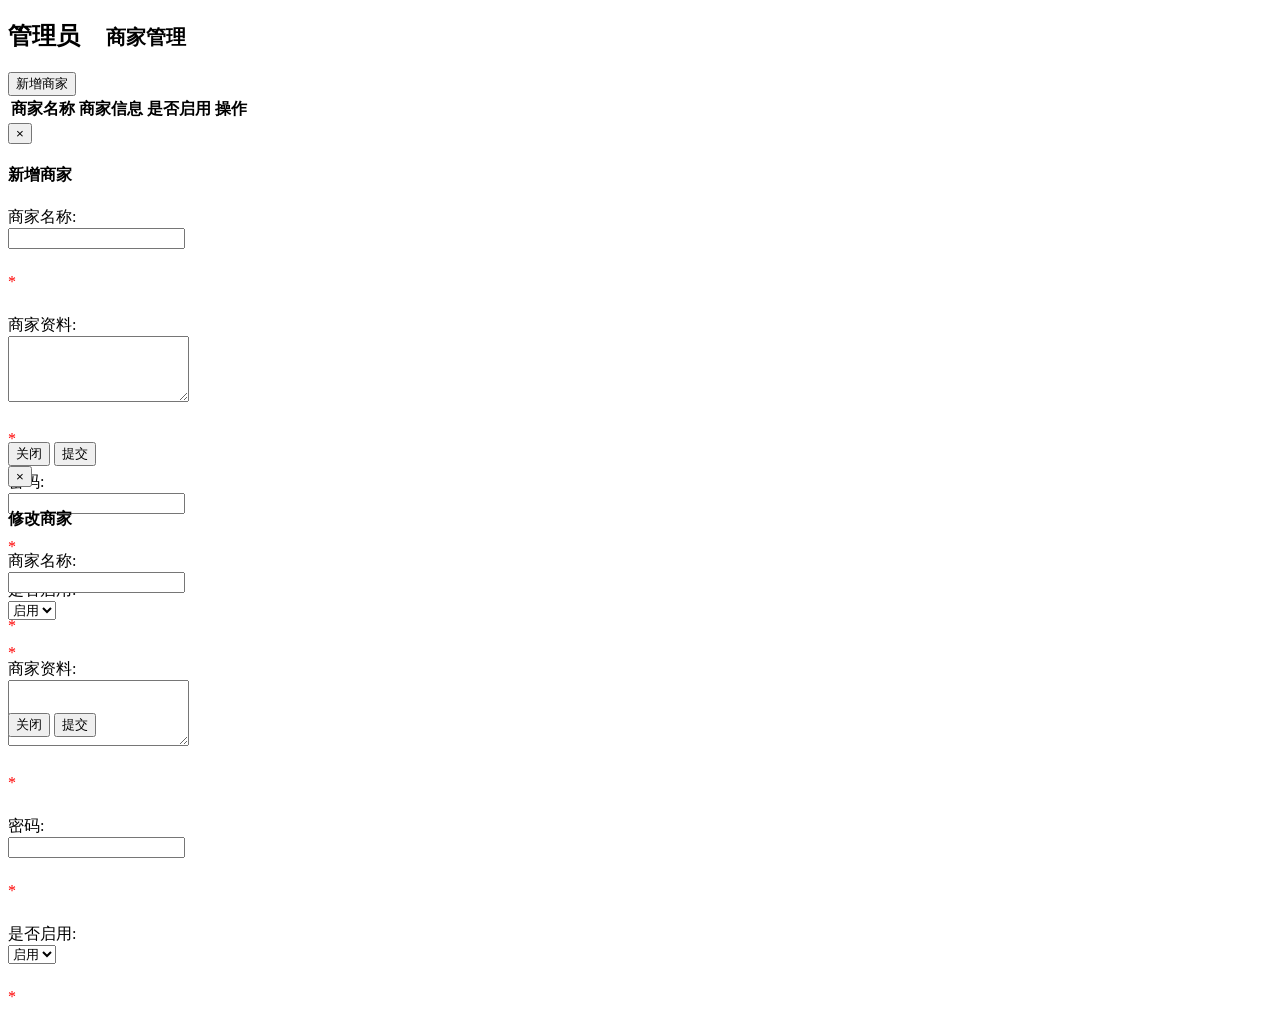
<file: templates/admin/merchant.html>
<!DOCTYPE html>
<html lang="en">
<html xmlns:th="http://www.thymeleaf.org">
<head th:include="common/common::commonCssHeader"></head>
<body>
<section class="content-header">
    <h1>管理员
        <small>&nbsp;&nbsp;&nbsp;&nbsp;商家管理</small>
    </h1>
</section>
<section class="content">
    <div class="box add">
        <!--新增按钮-->
        <button class="btn btn-sm btn-primary" data-toggle="modal" data-target="#addActivity">新增商家</button>
        <!--table-->
        <div class="box-right">
            <div class="table-responsive">
                <table id="showActivity" class="table text-nowrap table-bordered table-striped">
                    <thead>
                    <tr>
                        <th>商家名称</th>
                        <th>商家信息</th>
                        <th>是否启用</th>
                        <th>操作</th>
                    </tr>
                    </thead>
                </table>
            </div>
        </div>
        <!--新增模拟框-->
        <div class="modal fade" id="addActivity" tabindex="-1" role="dialog" aria-labelledby="myModalLabel"
             aria-hidden="true">
            <div class="modal-dialog">
                <div class="modal-content">
                    <div class="modal-header">
                        <button type="button" class="close" data-dismiss="modal" aria-hidden="true">&times;
                        </button>
                        <h4 class="modal-title">新增商家</h4>
                    </div>
                    <div class="modal-body" style="height: 235px">
                        <div class="form-group">
                            <label for="newName"
                                   class="col-md-3 control-label col-md-offset-1">商家名称:</label>
                            <div class="col-md-5">
                                <input
                                        type="text" class="form-control" id="newName" value=""
                                        name="addResourcePath">
                            </div>
                            <div class="col-md-3">
                                <p style="color: red; height: 34px; line-height: 34px;">*</p>
                            </div>
                        </div>
                        <div class="form-group">
                            <label for="newContent"
                                   class="col-md-3 control-label col-md-offset-1">商家资料:</label>
                            <div class="col-md-5">
                                <textarea class="form-control" id="newContent" rows="4"></textarea>
                            </div>
                            <div class="col-md-3">
                                <p style="color: red; height: 34px; line-height: 34px;">*</p>
                            </div>
                        </div>
                        <div class="form-group">
                            <label for="newPassword"
                                   class="col-md-3 control-label col-md-offset-1">密码:</label>
                            <div class="col-md-5">
                                <input
                                        type="text" class="form-control" id="newPassword" value=""
                                        name="addResourcePath">
                            </div>
                            <div class="col-md-3">
                                <p style="color: red; height: 34px; line-height: 34px;">*</p>
                            </div>
                        </div>
                        <div class="form-group">
                            <label for="newUse"
                                   class="col-md-3 control-label col-md-offset-1">是否启用:</label>
                            <div class="col-md-5">
                                <select id="newUse">
                                    <option value="1">启用</option>
                                    <option value="0">停用</option>
                                </select>
                            </div>
                            <div class="col-md-3">
                                <p style="color: red; height: 34px; line-height: 34px;">*</p>
                            </div>
                        </div>
                    </div>
                    <div class="modal-footer">
                        <button type="button" class="btn btn-default" data-dismiss="modal">关闭
                        </button>
                        <button type="button" class="btn btn-primary" onclick="addActivity()">提交</button>
                    </div>
                </div><!-- /.modal-content -->
            </div><!-- /.modal -->
        </div>
        <!--修改模拟框-->
        <div class="modal fade" id="upActivity" tabindex="-1" role="dialog" aria-labelledby="myModalLabel"
             aria-hidden="true">
            <div class="modal-dialog">
                <div class="modal-content">
                    <div class="modal-header">
                        <button type="button" class="close" data-dismiss="modal" aria-hidden="true">&times;
                        </button>
                        <h4 class="modal-title">修改商家</h4>
                        <input style="display: none" id="activityId">
                    </div>
                    <div class="modal-body" style="height: 162px">
                        <div class="form-group">
                            <label for="upName"
                                   class="col-md-3 control-label col-md-offset-1">商家名称:</label>
                            <div class="col-md-5">
                                <input
                                        type="text" class="form-control" id="upName">
                            </div>
                            <div class="col-md-3">
                                <p style="color: red; height: 34px; line-height: 34px;">*</p>
                            </div>
                        </div>
                        <div class="form-group">
                            <label for="upContent"
                                   class="col-md-3 control-label col-md-offset-1">商家资料:</label>
                            <div class="col-md-5">
                                <textarea class="form-control" id="upContent" rows="4"></textarea>
                            </div>
                            <div class="col-md-3">
                                <p style="color: red; height: 34px; line-height: 34px;">*</p>
                            </div>
                        </div>
                        <div class="form-group">
                            <label for="upPassword"
                                   class="col-md-3 control-label col-md-offset-1">密码:</label>
                            <div class="col-md-5">
                                <input
                                        type="text" class="form-control" id="upPassword" value=""
                                        name="addResourcePath">
                            </div>
                            <div class="col-md-3">
                                <p style="color: red; height: 34px; line-height: 34px;">*</p>
                            </div>
                        </div>
                        <div class="form-group">
                            <label for="upUse"
                                   class="col-md-3 control-label col-md-offset-1">是否启用:</label>
                            <div class="col-md-5">
                                <select id="upUse">
                                    <option value="1">启用</option>
                                    <option value="0">停用</option>
                                </select>
                            </div>
                            <div class="col-md-3">
                                <p style="color: red; height: 34px; line-height: 34px;">*</p>
                            </div>
                        </div>
                    </div>
                    <div class="modal-footer">
                        <button type="button" class="btn btn-default" data-dismiss="modal">关闭
                        </button>
                        <button type="button" class="btn btn-primary" onclick="upActivity()">提交</button>
                    </div>
                </div><!-- /.modal-content -->
            </div><!-- /.modal -->
        </div>
    </div>
</section>
<footer th:include="common/common::commonJsFooter"></footer>
</body>
<script>
    //字段
    var activityColumns = [
        {
            "data": "name",
            width: "20%",
        },
        {
            "data": "detail",
            width: "60%"
        }, {
            "data": "enable",
            width: "10%",
            render: function (data, type, full, meta) {
                if (data == 1) {
                    return "启用"
                }
                if (data == 0) {
                    return "停用"
                }

            }
        },
        {
            "data": "id",
            width: "10%",
            render: function (data, type, full, meta) {
                return '<a  href="#" class="qaEditALink" onclick="showUpdateActitity('
                    + JSON.stringify(full).replace(/"/g, '&quot;')
                    + ')">' + ' 修改</a>'
                    + '&nbsp;&nbsp;<a  href="#" class="qaEditALink" onclick="del(' + data
                    + ')">' + ' 删除</a>'
            }
        }];
    //地址
    var showTableUrl = "/user/page";
    var updateUrl = "/user/update";
    var delUrl = "/user/delete";
    var addUrl = "/user/save";
    $(function () {
        var param = {
            roleId: 1
        }
        //渲染
        loadPageData("showActivity", showTableUrl, activityColumns, param);
    })

    //添加
    function addActivity() {
        var param = {
            name: $("#newName").val(),
            detail: $("#newContent").val(),
            enable: $("#newUse").val(),
            password: $("#newPassword").val(),
            roleId: 1
        }
        var data = ajaxSendData(addUrl, param, false);
        if (data) {
            toastr.success('新增成功');
            //关闭新增模拟框
            $("#addActivity").modal("hide");
            //刷新表格
            reload("showActivity");
        }
    }

    //修改
    function upActivity() {
        var param = {
            id: $("#activityId").val(),
            name: $("#upName").val(),
            detail: $("#upContent").val(),
            enable: $("#upUse").val(),
            password: $("#upPassword").val(),
        }
        var data = ajaxSendData(updateUrl, param, false);
        if (data) {
            toastr.success('修改成功');
            //关闭新增模拟框
            $("#upActivity").modal("hide");
            //刷新表格
            reload("showActivity");
        }
    }

    //删除
    function del(id) {
        var param = {
            id: id
        }
        var data = ajaxSendData(delUrl, param, false);
        if (data) {
            toastr.success('删除成功');
            //刷新表格
            reload("showActivity");
        }
    }

    //打开修改模拟框页面
    function showUpdateActitity(data) {
        //回显
        $("#activityId").val(data.id);
        $("#upName").val(data.name);
        $("#upContent").val(data.detail);
        $('#upActivity').modal("show");
    }


    //新增模拟框关闭时
    $('#addActivity').on('hidden.bs.modal', function () {
        $("#newName").val("");
        $("#newContent").val("");
    })
    //修改模拟框关闭时
    $('#upActivity').on('hidden.bs.modal', function () {
        $("#activityId").val("");
        $("#upName").val("");
        $("#upContent").val("");
    })
</script>
</html>
</file>
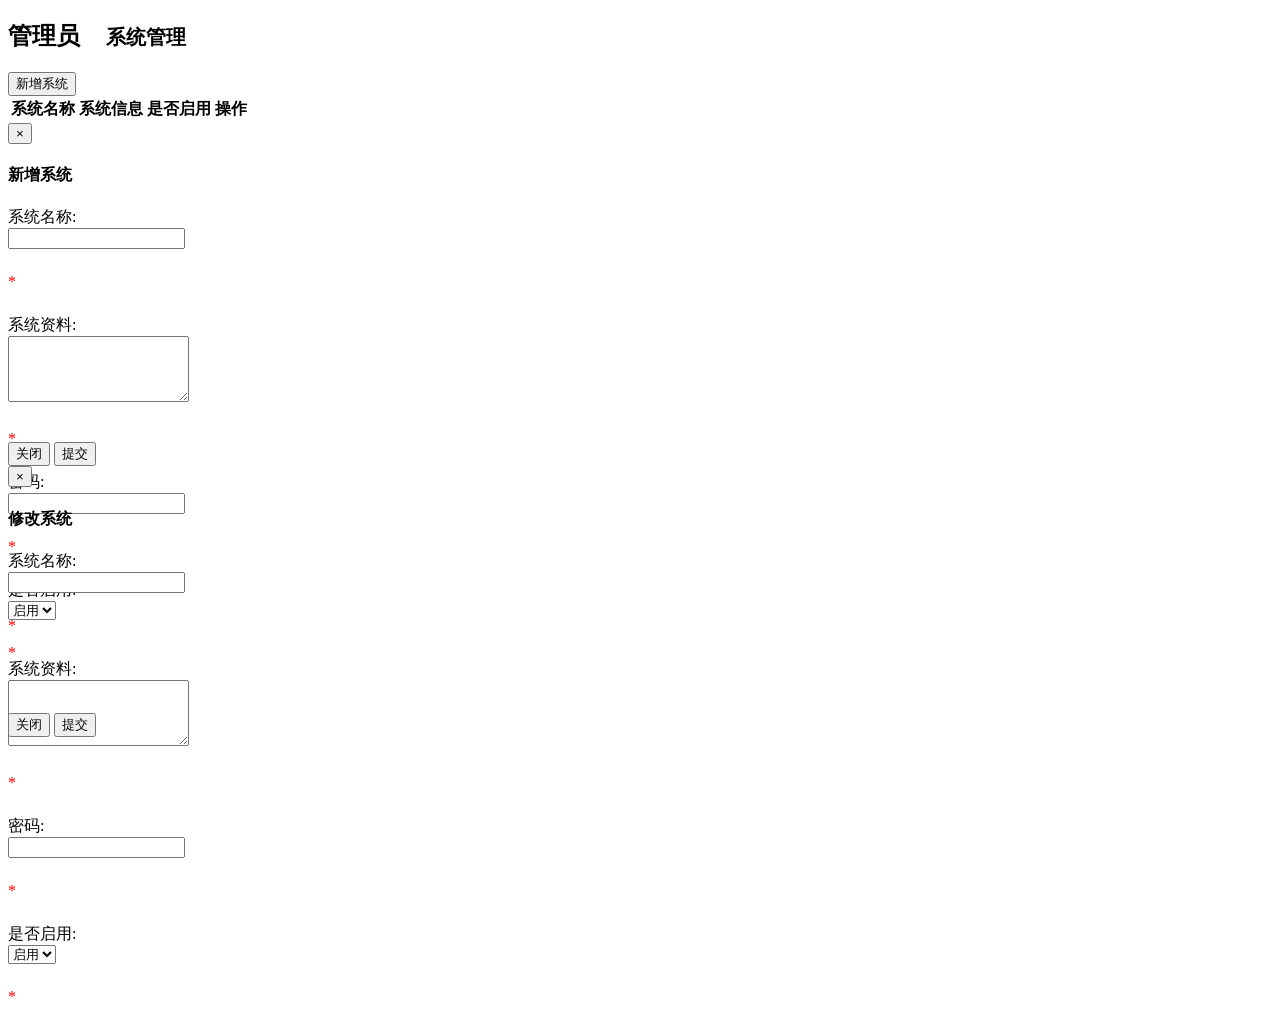
<file: templates/admin/system.html>
<!DOCTYPE html>
<html lang="en">
<html xmlns:th="http://www.thymeleaf.org">
<head th:include="common/common::commonCssHeader"></head>
<body>
<section class="content-header">
    <h1>管理员
        <small>&nbsp;&nbsp;&nbsp;&nbsp;系统管理</small>
    </h1>
</section>
<section class="content">
    <div class="box add">
        <!--新增按钮-->
        <button class="btn btn-sm btn-primary" data-toggle="modal" data-target="#addActivity">新增系统</button>
        <!--table-->
        <div class="box-right">
            <div class="table-responsive">
                <table id="showActivity" class="table text-nowrap table-bordered table-striped">
                    <thead>
                    <tr>
                        <th>系统名称</th>
                        <th>系统信息</th>
                        <th>是否启用</th>
                        <th>操作</th>
                    </tr>
                    </thead>
                </table>
            </div>
        </div>
        <!--新增模拟框-->
        <div class="modal fade" id="addActivity" tabindex="-1" role="dialog" aria-labelledby="myModalLabel"
             aria-hidden="true">
            <div class="modal-dialog">
                <div class="modal-content">
                    <div class="modal-header">
                        <button type="button" class="close" data-dismiss="modal" aria-hidden="true">&times;
                        </button>
                        <h4 class="modal-title">新增系统</h4>
                    </div>
                    <div class="modal-body" style="height: 235px">
                        <div class="form-group">
                            <label for="newName"
                                   class="col-md-3 control-label col-md-offset-1">系统名称:</label>
                            <div class="col-md-5">
                                <input
                                        type="text" class="form-control" id="newName" value=""
                                        name="addResourcePath">
                            </div>
                            <div class="col-md-3">
                                <p style="color: red; height: 34px; line-height: 34px;">*</p>
                            </div>
                        </div>
                        <div class="form-group">
                            <label for="newContent"
                                   class="col-md-3 control-label col-md-offset-1">系统资料:</label>
                            <div class="col-md-5">
                                <textarea class="form-control" id="newContent" rows="4"></textarea>
                            </div>
                            <div class="col-md-3">
                                <p style="color: red; height: 34px; line-height: 34px;">*</p>
                            </div>
                        </div>
                        <div class="form-group">
                            <label for="newPassword"
                                   class="col-md-3 control-label col-md-offset-1">密码:</label>
                            <div class="col-md-5">
                                <input
                                        type="text" class="form-control" id="newPassword" value=""
                                        name="addResourcePath">
                            </div>
                            <div class="col-md-3">
                                <p style="color: red; height: 34px; line-height: 34px;">*</p>
                            </div>
                        </div>
                        <div class="form-group">
                            <label for="newUse"
                                   class="col-md-3 control-label col-md-offset-1">是否启用:</label>
                            <div class="col-md-5">
                                <select id="newUse">
                                    <option value="1">启用</option>
                                    <option value="0">停用</option>
                                </select>
                            </div>
                            <div class="col-md-3">
                                <p style="color: red; height: 34px; line-height: 34px;">*</p>
                            </div>
                        </div>
                    </div>
                    <div class="modal-footer">
                        <button type="button" class="btn btn-default" data-dismiss="modal">关闭
                        </button>
                        <button type="button" class="btn btn-primary" onclick="addActivity()">提交</button>
                    </div>
                </div><!-- /.modal-content -->
            </div><!-- /.modal -->
        </div>
        <!--修改模拟框-->
        <div class="modal fade" id="upActivity" tabindex="-1" role="dialog" aria-labelledby="myModalLabel"
             aria-hidden="true">
            <div class="modal-dialog">
                <div class="modal-content">
                    <div class="modal-header">
                        <button type="button" class="close" data-dismiss="modal" aria-hidden="true">&times;
                        </button>
                        <h4 class="modal-title">修改系统</h4>
                        <input style="display: none" id="activityId">
                    </div>
                    <div class="modal-body" style="height: 162px">
                        <div class="form-group">
                            <label for="upName"
                                   class="col-md-3 control-label col-md-offset-1">系统名称:</label>
                            <div class="col-md-5">
                                <input
                                        type="text" class="form-control" id="upName">
                            </div>
                            <div class="col-md-3">
                                <p style="color: red; height: 34px; line-height: 34px;">*</p>
                            </div>
                        </div>
                        <div class="form-group">
                            <label for="upContent"
                                   class="col-md-3 control-label col-md-offset-1">系统资料:</label>
                            <div class="col-md-5">
                                <textarea class="form-control" id="upContent" rows="4"></textarea>
                            </div>
                            <div class="col-md-3">
                                <p style="color: red; height: 34px; line-height: 34px;">*</p>
                            </div>
                        </div>
                        <div class="form-group">
                            <label for="upPassword"
                                   class="col-md-3 control-label col-md-offset-1">密码:</label>
                            <div class="col-md-5">
                                <input
                                        type="text" class="form-control" id="upPassword" value=""
                                        name="addResourcePath">
                            </div>
                            <div class="col-md-3">
                                <p style="color: red; height: 34px; line-height: 34px;">*</p>
                            </div>
                        </div>
                        <div class="form-group">
                            <label for="upUse"
                                   class="col-md-3 control-label col-md-offset-1">是否启用:</label>
                            <div class="col-md-5">
                                <select id="upUse">
                                    <option value="1">启用</option>
                                    <option value="0">停用</option>
                                </select>
                            </div>
                            <div class="col-md-3">
                                <p style="color: red; height: 34px; line-height: 34px;">*</p>
                            </div>
                        </div>
                    </div>
                    <div class="modal-footer">
                        <button type="button" class="btn btn-default" data-dismiss="modal">关闭
                        </button>
                        <button type="button" class="btn btn-primary" onclick="upActivity()">提交</button>
                    </div>
                </div><!-- /.modal-content -->
            </div><!-- /.modal -->
        </div>
    </div>
</section>
<footer th:include="common/common::commonJsFooter"></footer>
</body>
<script>
    //字段
    var activityColumns = [
        {
            "data": "name",
            width: "20%",
        },
        {
            "data": "detail",
            width: "60%"
        }, {
            "data": "enable",
            width: "10%",
            render: function (data, type, full, meta) {
                if(data == 1){
                    return "启用"
                }if(data == 0){
                    return "停用"
                }

            }
        },
        {
            "data": "id",
            width: "10%",
            render: function (data, type, full, meta) {
                return '<a  href="#" class="qaEditALink" onclick="showUpdateActitity('
                    + JSON.stringify(full).replace(/"/g, '&quot;')
                    + ')">' + ' 修改</a>'
                    + '&nbsp;&nbsp;<a  href="#" class="qaEditALink" onclick="del(' + data
                    + ')">' + ' 删除</a>'
            }
        }];
    //地址
    var showTableUrl = "/user/page";
    var updateUrl = "/user/update";
    var delUrl = "/user/delete";
    var addUrl = "/user/save";
    $(function () {
        var param = {
            roleId : 0
        }
        //渲染
        loadPageData("showActivity", showTableUrl, activityColumns, param);
    })

    //添加
    function addActivity() {
        var param = {
            name: $("#newName").val(),
            detail: $("#newContent").val(),
            enable: $("#newUse").val(),
            password: $("#newPassword").val(),

            roleId: 0
        }
        var data = ajaxSendData(addUrl, param, false);
        if (data) {
            toastr.success('新增成功');
            //关闭新增模拟框
            $("#addActivity").modal("hide");
            //刷新表格
            reload("showActivity");
        }
    }

    //修改
    function upActivity() {
        var param = {
            id: $("#activityId").val(),
            name: $("#upName").val(),
            detail: $("#upContent").val(),
            enable: $("#upUse").val(),
            password: $("#upPassword").val(),
        }
        var data = ajaxSendData(updateUrl, param, false);
        if (data) {
            toastr.success('修改成功');
            //关闭新增模拟框
            $("#upActivity").modal("hide");
            //刷新表格
            reload("showActivity");
        }
    }

    //删除
    function del(id) {
        var param = {
            id: id
        }
        var data = ajaxSendData(delUrl, param, false);
        if (data) {
            toastr.success('删除成功');
            //刷新表格
            reload("showActivity");
        }
    }

    //打开修改模拟框页面
    function showUpdateActitity(data) {
        //回显
        $("#activityId").val(data.id);
        $("#upName").val(data.name);
        $("#upContent").val(data.detail);
        $('#upActivity').modal("show");
    }


    //新增模拟框关闭时
    $('#addActivity').on('hidden.bs.modal', function () {
        $("#newName").val("");
        $("#newContent").val("");
    })
    //修改模拟框关闭时
    $('#upActivity').on('hidden.bs.modal', function () {
        $("#activityId").val("");
        $("#upName").val("");
        $("#upContent").val("");
    })
</script>
</html>
</file>
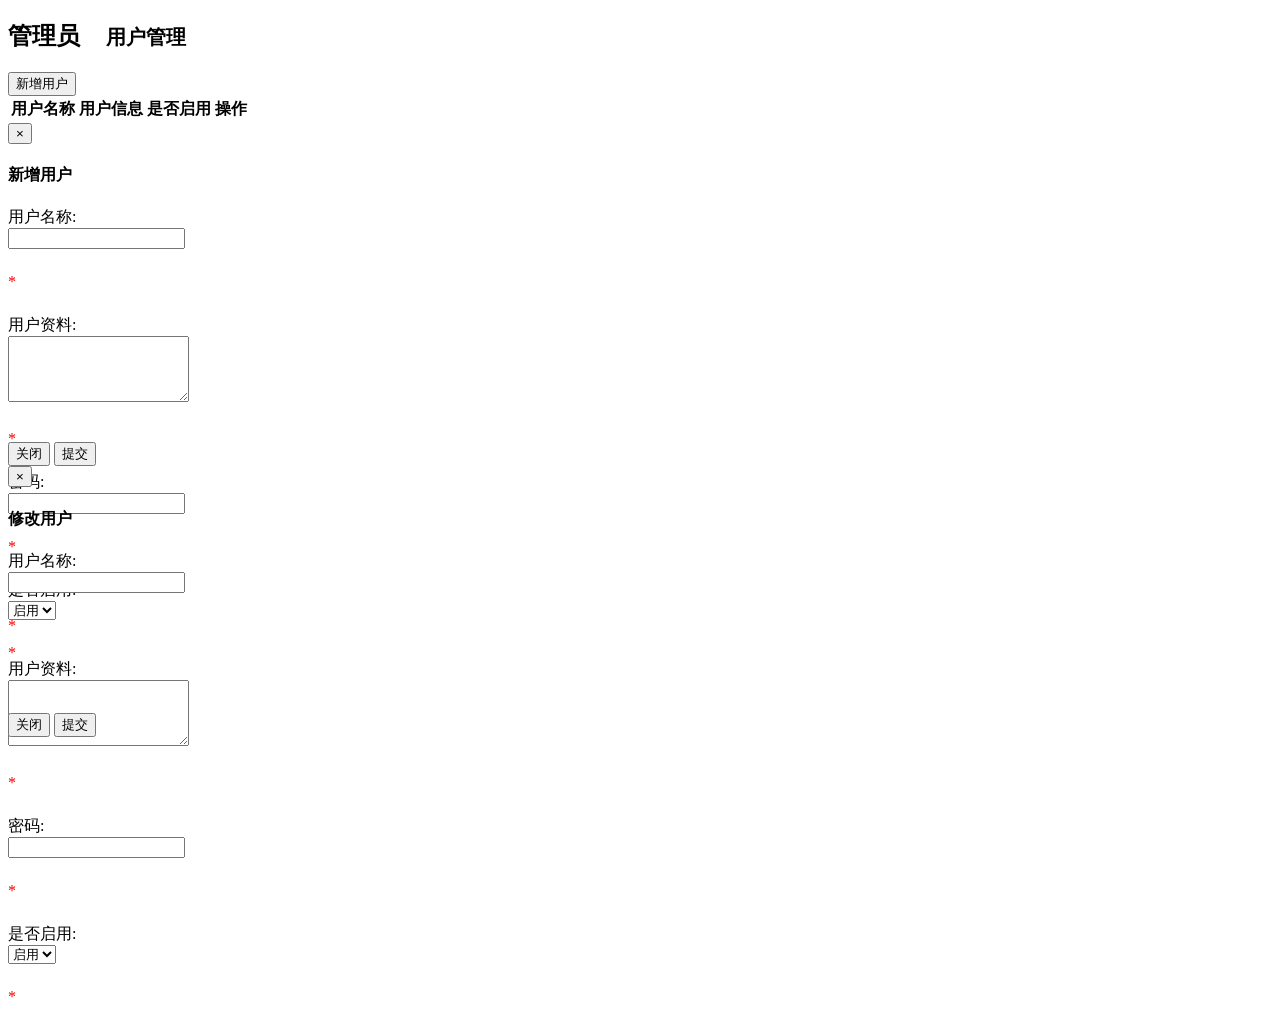
<file: templates/admin/user.html>
<!DOCTYPE html>
<html lang="en">
<html xmlns:th="http://www.thymeleaf.org">
<head th:include="common/common::commonCssHeader"></head>
<body>
<section class="content-header">
    <h1>管理员
        <small>&nbsp;&nbsp;&nbsp;&nbsp;用户管理</small>
    </h1>
</section>
<section class="content">
    <div class="box add">
        <!--新增按钮-->
        <button class="btn btn-sm btn-primary" data-toggle="modal" data-target="#addActivity">新增用户</button>
        <!--table-->
        <div class="box-right">
            <div class="table-responsive">
                <table id="showActivity" class="table text-nowrap table-bordered table-striped">
                    <thead>
                    <tr>
                        <th>用户名称</th>
                        <th>用户信息</th>
                        <th>是否启用</th>
                        <th>操作</th>
                    </tr>
                    </thead>
                </table>
            </div>
        </div>
        <!--新增模拟框-->
        <div class="modal fade" id="addActivity" tabindex="-1" role="dialog" aria-labelledby="myModalLabel"
             aria-hidden="true">
            <div class="modal-dialog">
                <div class="modal-content">
                    <div class="modal-header">
                        <button type="button" class="close" data-dismiss="modal" aria-hidden="true">&times;
                        </button>
                        <h4 class="modal-title">新增用户</h4>
                    </div>
                    <div class="modal-body" style="height: 235px">
                        <div class="form-group">
                            <label for="newName"
                                   class="col-md-3 control-label col-md-offset-1">用户名称:</label>
                            <div class="col-md-5">
                                <input
                                        type="text" class="form-control" id="newName" value=""
                                        name="addResourcePath">
                            </div>
                            <div class="col-md-3">
                                <p style="color: red; height: 34px; line-height: 34px;">*</p>
                            </div>
                        </div>
                        <div class="form-group">
                            <label for="newContent"
                                   class="col-md-3 control-label col-md-offset-1">用户资料:</label>
                            <div class="col-md-5">
                                <textarea class="form-control" id="newContent" rows="4"></textarea>
                            </div>
                            <div class="col-md-3">
                                <p style="color: red; height: 34px; line-height: 34px;">*</p>
                            </div>
                        </div>
                        <div class="form-group">
                            <label for="newPassword"
                                   class="col-md-3 control-label col-md-offset-1">密码:</label>
                            <div class="col-md-5">
                                <input
                                        type="text" class="form-control" id="newPassword" value=""
                                        name="addResourcePath">
                            </div>
                            <div class="col-md-3">
                                <p style="color: red; height: 34px; line-height: 34px;">*</p>
                            </div>
                        </div>
                        <div class="form-group">
                            <label for="newUse"
                                   class="col-md-3 control-label col-md-offset-1">是否启用:</label>
                            <div class="col-md-5">
                                <select id="newUse">
                                    <option value="1">启用</option>
                                    <option value="0">停用</option>
                                </select>
                            </div>
                            <div class="col-md-3">
                                <p style="color: red; height: 34px; line-height: 34px;">*</p>
                            </div>
                        </div>
                    </div>
                    <div class="modal-footer">
                        <button type="button" class="btn btn-default" data-dismiss="modal">关闭
                        </button>
                        <button type="button" class="btn btn-primary" onclick="addActivity()">提交</button>
                    </div>
                </div><!-- /.modal-content -->
            </div><!-- /.modal -->
        </div>
        <!--修改模拟框-->
        <div class="modal fade" id="upActivity" tabindex="-1" role="dialog" aria-labelledby="myModalLabel"
             aria-hidden="true">
            <div class="modal-dialog">
                <div class="modal-content">
                    <div class="modal-header">
                        <button type="button" class="close" data-dismiss="modal" aria-hidden="true">&times;
                        </button>
                        <h4 class="modal-title">修改用户</h4>
                        <input style="display: none" id="activityId">
                    </div>
                    <div class="modal-body" style="height: 162px">
                        <div class="form-group">
                            <label for="upName"
                                   class="col-md-3 control-label col-md-offset-1">用户名称:</label>
                            <div class="col-md-5">
                                <input
                                        type="text" class="form-control" id="upName">
                            </div>
                            <div class="col-md-3">
                                <p style="color: red; height: 34px; line-height: 34px;">*</p>
                            </div>
                        </div>
                        <div class="form-group">
                            <label for="upContent"
                                   class="col-md-3 control-label col-md-offset-1">用户资料:</label>
                            <div class="col-md-5">
                                <textarea class="form-control" id="upContent" rows="4"></textarea>
                            </div>
                            <div class="col-md-3">
                                <p style="color: red; height: 34px; line-height: 34px;">*</p>
                            </div>
                        </div>
                        <div class="form-group">
                            <label for="upPassword"
                                   class="col-md-3 control-label col-md-offset-1">密码:</label>
                            <div class="col-md-5">
                                <input
                                        type="text" class="form-control" id="upPassword" value=""
                                        name="addResourcePath">
                            </div>
                            <div class="col-md-3">
                                <p style="color: red; height: 34px; line-height: 34px;">*</p>
                            </div>
                        </div>
                        <div class="form-group">
                            <label for="upUse"
                                   class="col-md-3 control-label col-md-offset-1">是否启用:</label>
                            <div class="col-md-5">
                                <select id="upUse">
                                    <option value="1">启用</option>
                                    <option value="0">停用</option>
                                </select>
                            </div>
                            <div class="col-md-3">
                                <p style="color: red; height: 34px; line-height: 34px;">*</p>
                            </div>
                        </div>
                    </div>
                    <div class="modal-footer">
                        <button type="button" class="btn btn-default" data-dismiss="modal">关闭
                        </button>
                        <button type="button" class="btn btn-primary" onclick="upActivity()">提交</button>
                    </div>
                </div><!-- /.modal-content -->
            </div><!-- /.modal -->
        </div>
    </div>
</section>
<footer th:include="common/common::commonJsFooter"></footer>
</body>
<script>
    //字段
    var activityColumns = [
        {
            "data": "name",
            width: "20%",
        },
        {
            "data": "detail",
            width: "50%"
        }, {
            "data": "enable",
            width: "10%",
            render: function (data, type, full, meta) {
                if (data == 1) {
                    return "启用"
                }
                if (data == 0) {
                    return "停用"
                }

            }
        },
        {
            "data": "id",
            width: "10%",
            render: function (data, type, full, meta) {
                return '<a  href="#" class="qaEditALink" onclick="showUpdateActitity('
                    + JSON.stringify(full).replace(/"/g, '&quot;')
                    + ')">' + ' 修改</a>'
                    + '&nbsp;&nbsp;<a  href="#" class="qaEditALink" onclick="del(' + data
                    + ')">' + ' 删除</a>'
            }
        }];
    //地址
    var showTableUrl = "/user/page";
    var updateUrl = "/user/update";
    var delUrl = "/user/delete";
    var addUrl = "/user/save";
    $(function () {
        var param = {
            roleId: 2
        }
        //渲染
        loadPageData("showActivity", showTableUrl, activityColumns, param);
    })

    //添加
    function addActivity() {
        var param = {
            name: $("#newName").val(),
            detail: $("#newContent").val(),
            enable: $("#newUse").val(),
            password: $("#newPassword").val(),
            roleId: 2
        }
        var data = ajaxSendData(addUrl, param, false);
        if (data) {
            toastr.success('新增成功');
            //关闭新增模拟框
            $("#addActivity").modal("hide");
            //刷新表格
            reload("showActivity");
        }
    }

    //修改
    function upActivity() {
        var param = {
            id: $("#activityId").val(),
            name: $("#upName").val(),
            detail: $("#upContent").val(),
            enable: $("#upUse").val(),
            password: $("#upPassword").val(),
        }
        var data = ajaxSendData(updateUrl, param, false);
        if (data) {
            toastr.success('修改成功');
            //关闭新增模拟框
            $("#upActivity").modal("hide");
            //刷新表格
            reload("showActivity");
        }
    }

    //删除
    function del(id) {
        var param = {
            id: id
        }
        var data = ajaxSendData(delUrl, param, false);
        if (data) {
            toastr.success('删除成功');
            //刷新表格
            reload("showActivity");
        }
    }

    //打开修改模拟框页面
    function showUpdateActitity(data) {
        //回显
        $("#activityId").val(data.id);
        $("#upName").val(data.name);
        $("#upContent").val(data.detail);
        $('#upActivity').modal("show");
    }


    //新增模拟框关闭时
    $('#addActivity').on('hidden.bs.modal', function () {
        $("#newName").val("");
        $("#newContent").val("");
    })
    //修改模拟框关闭时
    $('#upActivity').on('hidden.bs.modal', function () {
        $("#activityId").val("");
        $("#upName").val("");
        $("#upContent").val("");
    })
</script>
</html>
</file>
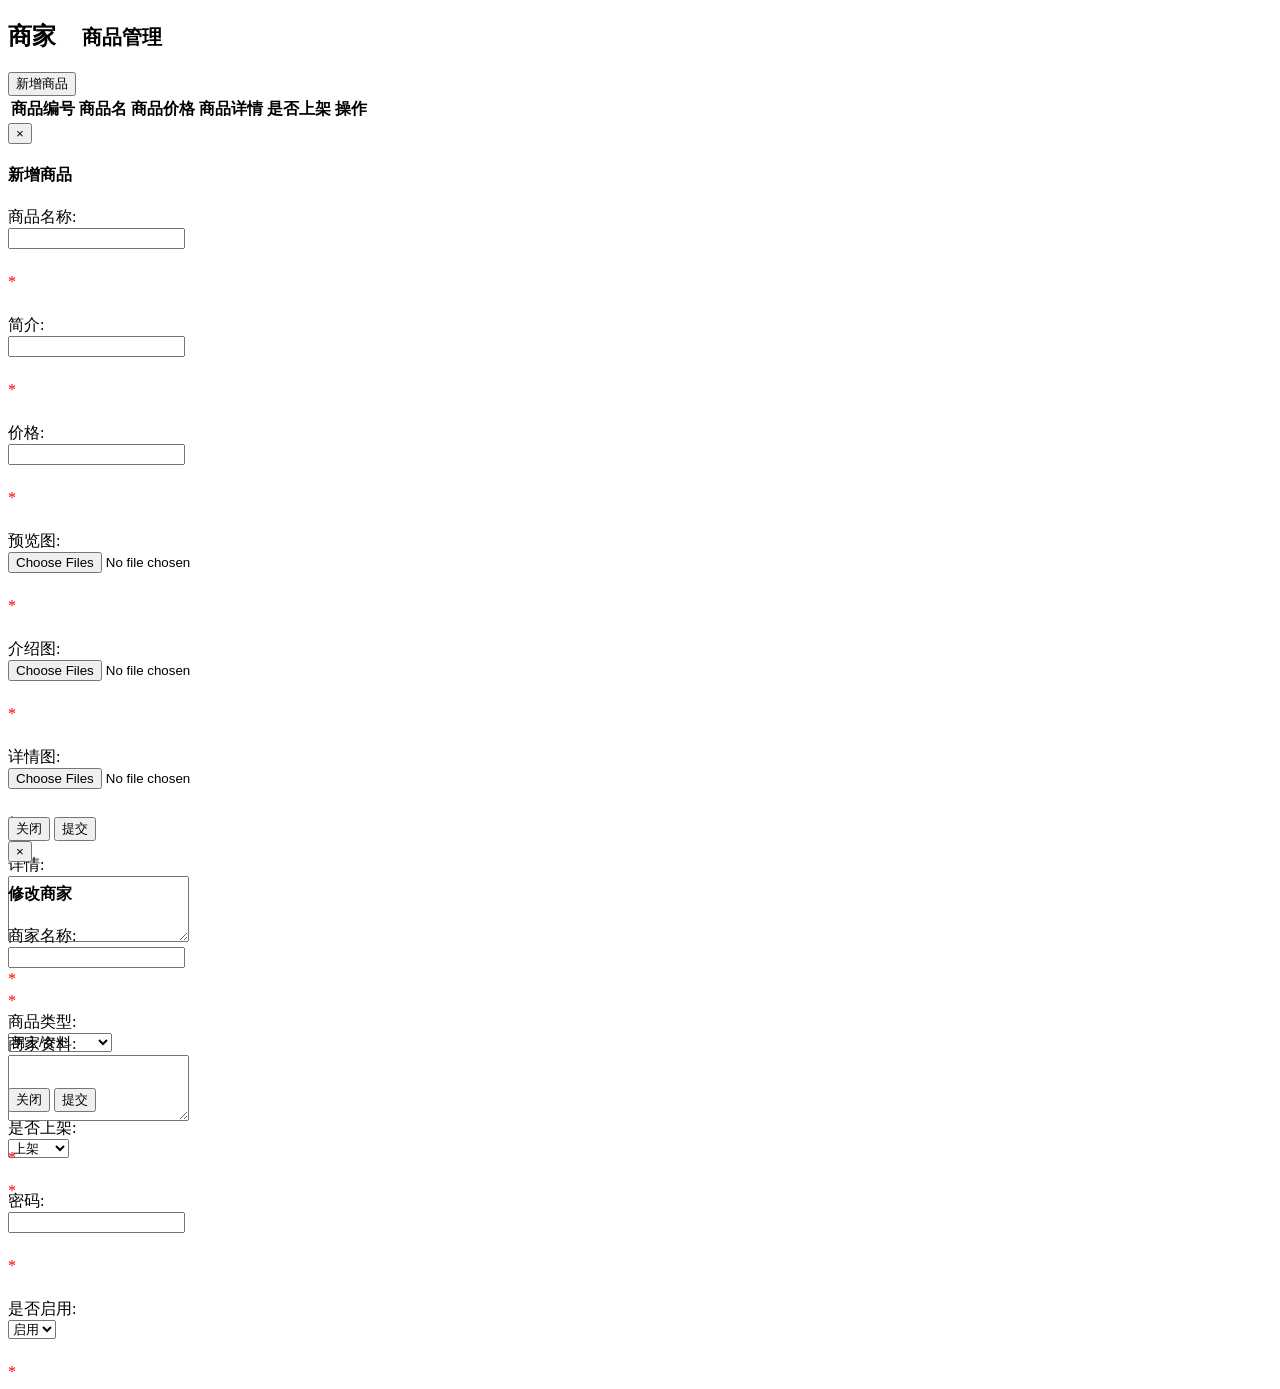
<file: templates/merchant/goods.html>
<!DOCTYPE html>
<html lang="en">
<html xmlns:th="http://www.thymeleaf.org">
<head th:include="common/common::commonCssHeader"></head>
<body>
<section class="content-header">
    <h1>商家
        <small>&nbsp;&nbsp;&nbsp;&nbsp;商品管理</small>
    </h1>
</section>
<section class="content">
    <div class="box add">
        <!--新增按钮-->
        <button class="btn btn-sm btn-primary" data-toggle="modal" data-target="#addActivity">新增商品</button>
        <input type="hidden" id="userName" th:value="${userName}"/>
        <input type="hidden" id="userId" th:value="${userId}"/>
        <!--table-->
        <div class="box-right">
            <div class="table-responsive">
                <table id="showActivity" class="table text-nowrap table-bordered table-striped">
                    <thead>
                    <tr>
                        <th>商品编号</th>
                        <th>商品名</th>
                        <th>商品价格</th>
                        <th>商品详情</th>
                        <th>是否上架</th>
                        <th>操作</th>
                    </tr>
                    </thead>
                </table>
            </div>
        </div>
        <!--新增模拟框-->
        <div class="modal fade" id="addActivity" tabindex="-1" role="dialog" aria-labelledby="myModalLabel"
             aria-hidden="true">
            <div class="modal-dialog">
                <div class="modal-content">
                    <div class="modal-header">
                        <button type="button" class="close" data-dismiss="modal" aria-hidden="true">&times;
                        </button>
                        <h4 class="modal-title">新增商品</h4>
                    </div>
                    <div class="modal-body" style="height: 610px">
                        <div class="form-group">
                            <label for="newName"
                                   class="col-md-3 control-label col-md-offset-1">商品名称:</label>
                            <div class="col-md-5">
                                <input
                                        type="text" class="form-control" id="newName" value=""
                                        name="addResourcePath">
                            </div>
                            <div class="col-md-3">
                                <p style="color: red; height: 34px; line-height: 34px;">*</p>
                            </div>
                        </div>
                        <div class="form-group">
                            <label for="newPassword"
                                   class="col-md-3 control-label col-md-offset-1">简介:</label>
                            <div class="col-md-5">
                                <input
                                        type="text" class="form-control" id="newPassword" value=""
                                        name="addResourcePath">
                            </div>
                            <div class="col-md-3">
                                <p style="color: red; height: 34px; line-height: 34px;">*</p>
                            </div>
                        </div>
                        <div class="form-group">
                            <label for="newPrice"
                                   class="col-md-3 control-label col-md-offset-1">价格:</label>
                            <div class="col-md-5">
                                <input
                                        type="text" class="form-control" id="newPrice" value=""
                                        name="addResourcePath">
                            </div>
                            <div class="col-md-3">
                                <p style="color: red; height: 34px; line-height: 34px;">*</p>
                            </div>
                        </div>
                        <div class="form-group">
                            <label for="previewImage"
                                   class="col-md-3 control-label col-md-offset-1">预览图:</label>
                            <div class="col-md-5">
                                <input type="file" class="form-control" id="previewFile" name="file" multiple="multiple"
                                       th:onchange="javascript:preview(this)">
                                <div id="preview">
                                    <img style="width: 100px;display:none" id="previewImage"/>
                                </div>
                            </div>
                            <div class="col-md-3">
                                <p style="color: red; height: 34px; line-height: 34px;">*</p>
                            </div>
                        </div>
                        <div class="form-group">
                            <label for="referralImage"
                                   class="col-md-3 control-label col-md-offset-1">介绍图:</label>
                            <div class="col-md-5">
                                <input type="file" class="form-control" id="referralFile" name="file"
                                       multiple="multiple" th:onchange="javascript:showReferral(this)">
                                <div id="referral">
                                    <img style="width: 100px;display:none" id="referralImage"/>
                                </div>
                            </div>
                            <div class="col-md-3">
                                <p style="color: red; height: 34px; line-height: 34px;">*</p>
                            </div>
                        </div>
                        <div class="form-group">
                            <label for="detailImage"
                                   class="col-md-3 control-label col-md-offset-1">详情图:</label>
                            <div class="col-md-5">
                                <div id="inputBox">
                                    <input type="file" class="form-control" name="file" id="file" multiple="multiple"/>
                                </div>
                                <div id="detailImage">
                                    <img style="width: 100px;display:none"/>
                                </div>
                            </div>
                            <div class="col-md-3">
                                <p style="color: red; height: 34px; line-height: 34px;">*</p>
                            </div>
                        </div>
                        <div class="form-group">
                            <label for="newContent"
                                   class="col-md-3 control-label col-md-offset-1">详情:</label>
                            <div class="col-md-5">
                                <textarea class="form-control" id="newContent" rows="4"></textarea>
                            </div>
                            <div class="col-md-3">
                                <p style="color: red; height: 34px; line-height: 34px;">*</p>
                            </div>
                        </div>
                        <div class="form-group">
                            <label for="newType"
                                   class="col-md-3 control-label col-md-offset-1">商品类型:</label>
                            <div class="col-md-5">
                                <select id="newType">
                                    <option value="1">男士/女士</option>
                                    <option value="2">儿童/玩具</option>
                                    <option value="3">家电/数码</option>
                                    <option value="4">游戏/动漫</option>
                                    <option value="5">美食/零食</option>
                                    <option value="6">工具/建材</option>
                                    <option value="7">家具/家饰</option>
                                    <option value="8">百货/家庭保健</option>
                                </select>
                            </div>
                            <div class="col-md-3">
                                <p style="color: red; height: 34px; line-height: 34px;">*</p>
                            </div>
                        </div>
                        <div class="form-group">
                            <label for="newUse"
                                   class="col-md-3 control-label col-md-offset-1">是否上架:</label>
                            <div class="col-md-5">
                                <select id="newUse">
                                    <option value="1">上架</option>
                                    <option value="0">不上架</option>
                                </select>
                            </div>
                            <div class="col-md-3">
                                <p style="color: red; height: 34px; line-height: 34px;">*</p>
                            </div>
                        </div>
                    </div>
                    <div class="modal-footer">
                        <button type="button" class="btn btn-default" data-dismiss="modal">关闭
                        </button>
                        <button type="button" class="btn btn-primary" id="commit">提交</button>
                    </div>
                </div><!-- /.modal-content -->
            </div><!-- /.modal -->
        </div>
        <!--修改模拟框-->
        <div class="modal fade" id="upActivity" tabindex="-1" role="dialog" aria-labelledby="myModalLabel"
             aria-hidden="true">
            <div class="modal-dialog">
                <div class="modal-content">
                    <div class="modal-header">
                        <button type="button" class="close" data-dismiss="modal" aria-hidden="true">&times;
                        </button>
                        <h4 class="modal-title">修改商家</h4>
                        <input style="display: none" id="activityId">
                    </div>
                    <div class="modal-body" style="height: 162px">
                        <div class="form-group">
                            <label for="upName"
                                   class="col-md-3 control-label col-md-offset-1">商家名称:</label>
                            <div class="col-md-5">
                                <input
                                        type="text" class="form-control" id="upName">
                            </div>
                            <div class="col-md-3">
                                <p style="color: red; height: 34px; line-height: 34px;">*</p>
                            </div>
                        </div>
                        <div class="form-group">
                            <label for="upContent"
                                   class="col-md-3 control-label col-md-offset-1">商家资料:</label>
                            <div class="col-md-5">
                                <textarea class="form-control" id="upContent" rows="4"></textarea>
                            </div>
                            <div class="col-md-3">
                                <p style="color: red; height: 34px; line-height: 34px;">*</p>
                            </div>
                        </div>
                        <div class="form-group">
                            <label for="upPassword"
                                   class="col-md-3 control-label col-md-offset-1">密码:</label>
                            <div class="col-md-5">
                                <input
                                        type="text" class="form-control" id="upPassword" value=""
                                        name="addResourcePath">
                            </div>
                            <div class="col-md-3">
                                <p style="color: red; height: 34px; line-height: 34px;">*</p>
                            </div>
                        </div>
                        <div class="form-group">
                            <label for="upUse"
                                   class="col-md-3 control-label col-md-offset-1">是否启用:</label>
                            <div class="col-md-5">
                                <select id="upUse">
                                    <option value="1">启用</option>
                                    <option value="0">停用</option>
                                </select>
                            </div>
                            <div class="col-md-3">
                                <p style="color: red; height: 34px; line-height: 34px;">*</p>
                            </div>
                        </div>
                    </div>
                    <div class="modal-footer">
                        <button type="button" class="btn btn-default" data-dismiss="modal">关闭
                        </button>
                        <button type="button" class="btn btn-primary" onclick="upActivity()">提交</button>
                    </div>
                </div><!-- /.modal-content -->
            </div><!-- /.modal -->
        </div>
    </div>
</section>
<footer th:include="common/common::commonJsFooter"></footer>
</body>
<script>
    //字段
    var activityColumns = [
        {
            "data": "id",
            width: "20%",
        },
        {
            "data": "name",
            width: "20%",
        },
        {
            "data": "price",
            width: "10%",
            render: function (data, type, full, meta) {
                return data / 100;
            }
        },
        {
            "data": "detail",
            width: "40%",
            render: function (data, type, full, meta) {
                return data.length >= 50 ? data.substr(0, 50) + "..." : data;

            }
        }, {
            "data": "isPutaway",
            width: "10%",
            render: function (data, type, full, meta) {
                if (data == 1) {
                    return "上架"
                }
                if (data == 0) {
                    return "未上架"
                }

            }
        },
        {
            "data": "id",
            width: "10%",
            render: function (data, type, full, meta) {
                return '<a href="#" class="qaEditTitleALink" onclick="onoFF(' + data + ')">上架</a>&nbsp;&nbsp;&nbsp;'
                    + '<a href="#" class="qaEditTitleALink" onclick="del(' + data + ')">删除</a>';

            }
        }];
    //地址
    var showTableUrl = "/goods/page";
    var updateUrl = "/goods/update";
    var delUrl = "/goods/delete";
    var addUrl = "/goods/save";
    var userId;
    var userName;
    $(function () {
        userId = $("#userId").val();
        userName = $("#userName").val();
        var param = {
            userId: userId
        }
        //渲染
        loadPageData("showActivity", showTableUrl, activityColumns, param);
    })

    function onoFF(id) {
        var param = {
            id: id,
            isPutaway: 1
        }
        var data = ajaxSendData(updateUrl, param, false);
        if (data) {
            toastr.success('修改成功');
            //刷新表格
            reload("showActivity");
        }
    }


    //删除
    function del(id) {
        var param = {
            id: id
        }
        var data = ajaxSendData(delUrl, param, false);
        if (data) {
            toastr.success('删除成功');
            //刷新表格
            reload("showActivity");
        }
    }

    //打开修改模拟框页面
    function showUpdateActitity(data) {
        //回显
        $("#activityId").val(data.id);
        $("#upName").val(data.name);
        $("#upContent").val(data.detail);
        $('#upActivity').modal("show");
    }


    //新增模拟框关闭时
    $('#addActivity').on('hidden.bs.modal', function () {
        $("#newName").val("");
        $("#newContent").val("");
    })
    //修改模拟框关闭时
    $('#upActivity').on('hidden.bs.modal', function () {
        $("#activityId").val("");
        $("#upName").val("");
        $("#upContent").val("");
    })

    /*************************上传图片*****************************************/
    //预览图
    function preview(file) {
        $("#previewImage").css("display", "none");
        var prevDiv = document.getElementById('preview');
        if (file.files && file.files[0]) {
            var reader = new FileReader();
            reader.onload = function (evt) {
                prevDiv.innerHTML = '<img style="width: 100px;" src="' + evt.target.result + '" />';
            }
            reader.readAsDataURL(file.files[0]);
        } else {
            prevDiv.innerHTML = '<div class="img" style="width: 100px;filter:progid:DXImageTransform.Microsoft.AlphaImageLoader(sizingMethod=scale,src=\'' +
                file.value + '\'"></div>';
        }
    }

    //介绍图
    function showReferral(file) {
        $("#referralImage").css("display", "none");
        var prevDiv = document.getElementById('referral');
        if (file.files && file.files[0]) {
            var reader = new FileReader();
            reader.onload = function (evt) {
                prevDiv.innerHTML = '<img style="width: 100px;" src="' + evt.target.result + '" />';
            }
            reader.readAsDataURL(file.files[0]);
        } else {
            prevDiv.innerHTML = '<div class="img" style="width: 100px;filter:progid:DXImageTransform.Microsoft.AlphaImageLoader(sizingMethod=scale,src=\'' +
                file.value + '\'"></div>';
        }
    }

    imgUpload({
        inputId: 'file', //input框id
        imgBox: 'detailImage', //图片容器id
        buttonId: 'btn', //提交按钮id
        upUrl: '/goods/save',  //提交地址
        data: 'file', //参数名
        num: "3"//最多上传图片个数
    })
    var imgSrc = [];  //存放图片路径
    var imgFile = []; //存放文件流
    var imgName = []; //存放图片名字
    //详情图
    //选择图片的操作
    function imgUpload(obj) {
        var oInput = '#' + obj.inputId;
        var imgBox = '#' + obj.imgBox;
        var btn = '#' + obj.buttonId;
        //用on是因为它可以动态的绑定事件
        $(oInput).on("change", function () {
            //获取type=file的input
            var fileImg = $(oInput)[0];
            //得到所有的图片列表
            var fileList = fileImg.files;
            for (var i = 0; i < fileList.length; i++) {
                //得到每个图片的路径
                var imgSrcI = getObjectURL(fileList[i]);
                //向文件名的数组末尾添加此文件名
                imgName.push(fileList[i].name);
                //向路径的数组末尾添加路径
                imgSrc.push(imgSrcI);
                //在文件流数组的末尾添加文件
                imgFile.push(fileList[i]);
            }
            //将图片展示出去
            addNewContent(imgBox);
        })

        $("#commit").on('click', function () {
            var simgle = $("#newPassword").val();
            if (simgle.length > 14) {
                toastrAlert("error", "简介不能超过14个字");
                return;
            }
            if (isNaN($("#newPrice").val())) {
                toastrAlert("error", "价格请输入数字");
                return;
            }
            //将需要提交的参数封装起来
            var formData = new FormData();
            var previewImage = $("#previewFile")[0].files[0];//预览图
            console.log("previewImage", previewImage);
            var referralImage = $("#referralFile")[0].files[0];//介绍图
            console.log("referralImage", referralImage);
            formData.append("previewImage", previewImage);
            formData.append("referralImage", referralImage);
            for (var i = 0; i < imgFile.length; i++) {
                formData.append("detailImage" + i, imgFile[i]);
                console.log("detailImage" + i, imgFile[i]);
            }
            formData.append("name", $("#newName").val());
            formData.append("detail", $("#newContent").val());
            formData.append("price", $("#newPrice").val() * 100);
            formData.append("simplenessDetail", $("#newPassword").val());
            formData.append("isPutaway", $("#newUse").val());
            formData.append("type", $("#newType").val());
            formData.append("userId", Number(userId));
            formData.append("merchantName", userName);
            //上传所有的图片
            submitPicture(obj.upUrl, formData);
        })
    }

    var num = 0;

    //图片展示
    function addNewContent(obj) {
        num = num + 1;
        if (num > 3) {
            toastrAlert("error", "只能上传3张图片");
            return;
        }
        $("#detailImage").empty();
        for (var a = 0; a < imgSrc.length; a++) {
            var oldBox = $(obj).html();
            $(obj).html(oldBox + '<img style="width:100px;"  title=' + imgName[a] + ' alt=' + imgName[a] + ' src=' + imgSrc[a] + '>');
        }
    }

    //限制图片个数
    function limitNum(num) {
        if (num > 3) {
            return false;
        } else {
            return true;
        }
    }

    //上传(将文件流数组传到后台)
    function submitPicture(url, data) {
        if (url && data) {
            $.ajax({
                type: "post",
                url: url,
                async: true,
                data: data,
                //下面这两个要写成false，要不然上传不了。
                processData: false,
                contentType: false,
                success: function (dat) {
                    toastr.success('新增成功');
                    //关闭新增模拟框
                    $("#addActivity").modal("hide");
                    //刷新表格
                    reload("showActivity");
                }
            });
        } else {
            toastrAlert("error", "数据格式不正确");
        }
    }

    //图片预览路径
    function getObjectURL(file) {
        var url = null;
        if (window.createObjectURL != undefined) { // basic
            url = window.createObjectURL(file);
        } else if (window.URL != undefined) { // mozilla(firefox)
            url = window.URL.createObjectURL(file);
        } else if (window.webkitURL != undefined) { // webkit or chrome
            url = window.webkitURL.createObjectURL(file);
        }
        return url;
    }

</script>
</html>
</file>
